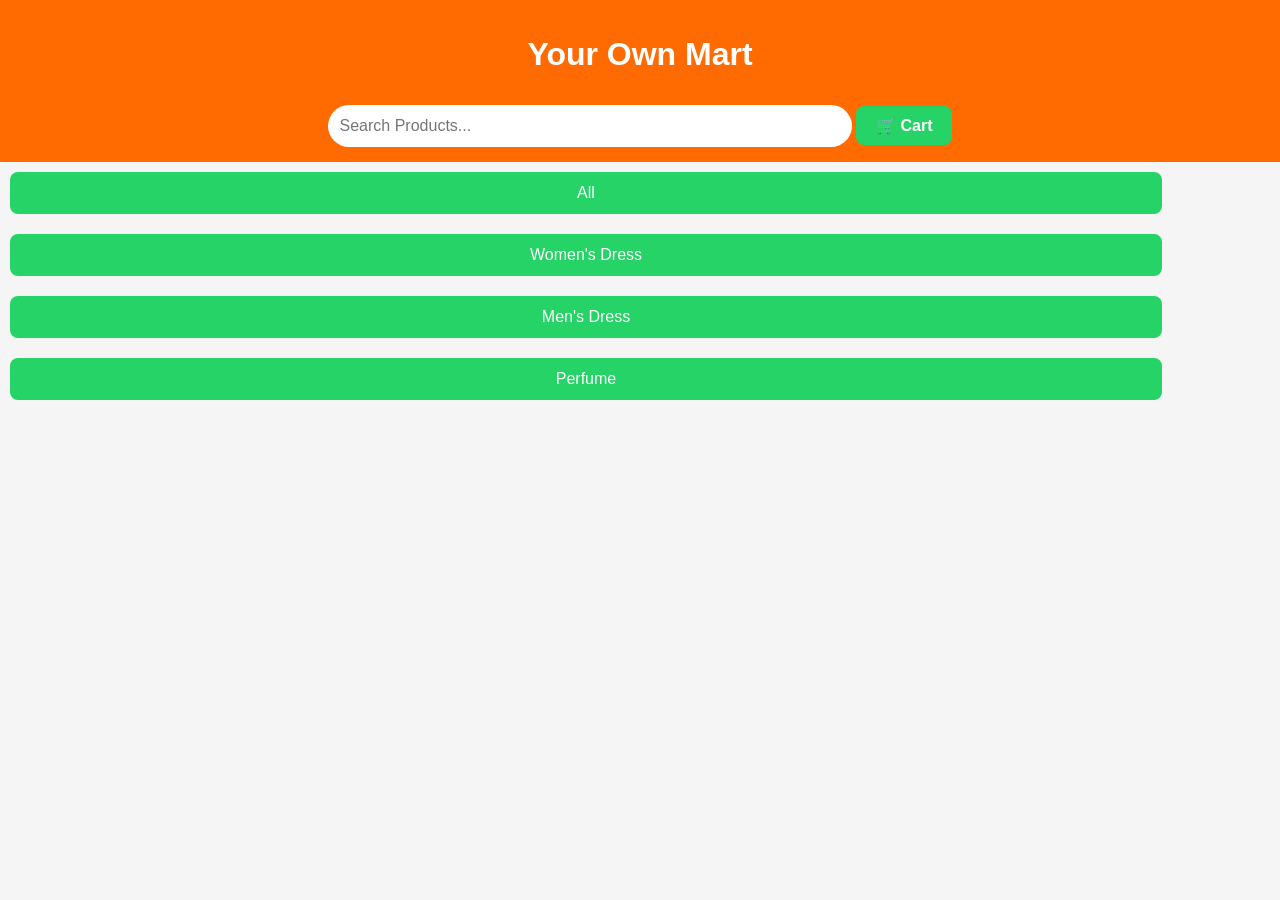
<file: index.html>
<!DOCTYPE html>
<html lang="en">
<head>

<meta charset="UTF-8">
<meta name="viewport" content="width=device-width, initial-scale=1.0">

<title>Your Own Mart</title>

<link rel="stylesheet" href="style.css">

</head>

<body>

<header>

<h1>Your Own Mart</h1>

<input type="text" id="search" placeholder="Search Products..." onkeyup="searchProduct()">

<a href="cart.html" class="cart-btn">🛒 Cart</a>

</header>

<div class="categories">

<button onclick="filterCategory('all')">All</button>

<button onclick="filterCategory('women dress')">Women's Dress</button>

<button onclick="filterCategory('men dress')">Men's Dress</button>

<button onclick="filterCategory('perfume')">Perfume</button>

</div>

<div class="products" id="productList">

</div>

<script src="script.js"></script>

</body>
</html>
</file>
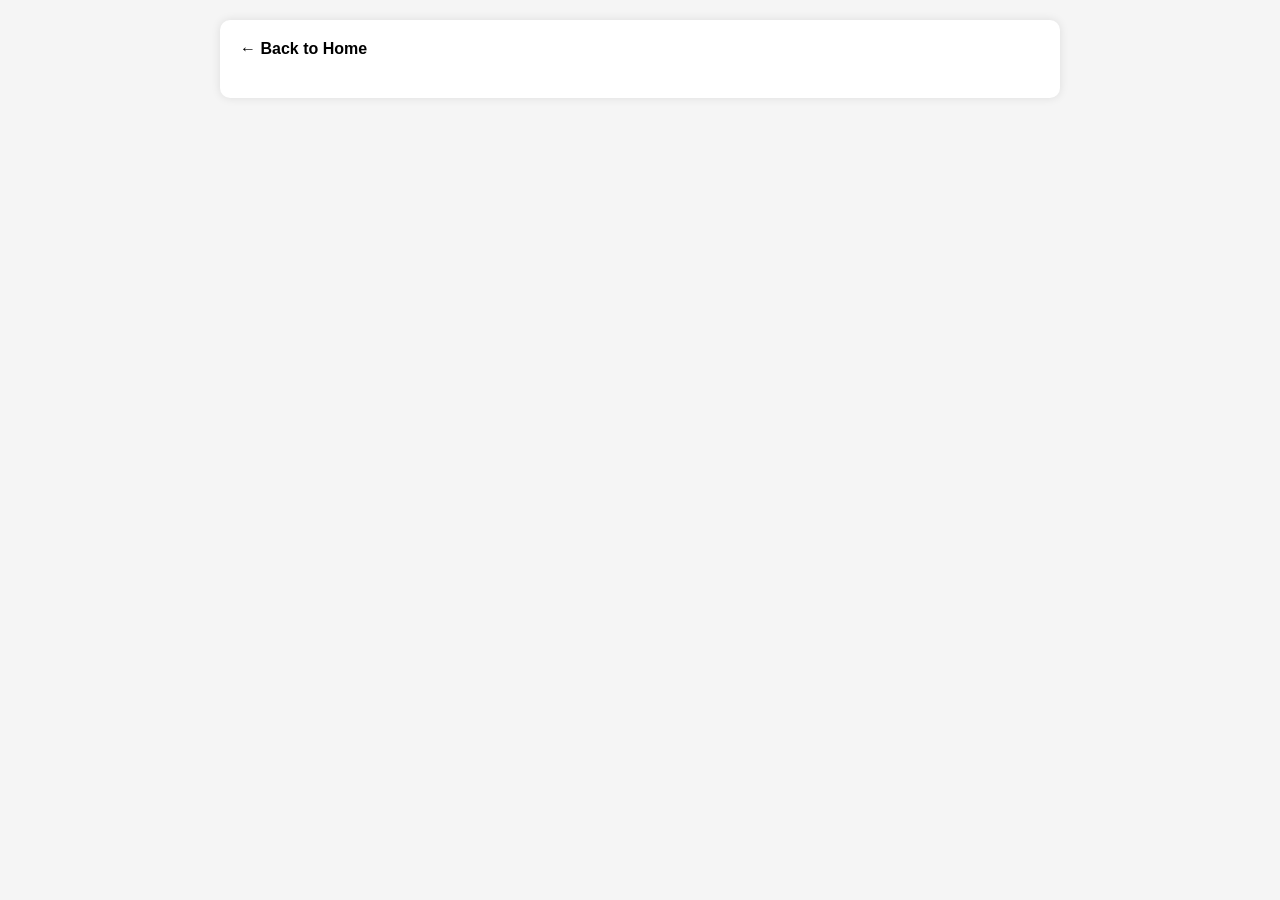
<file: product.html>
<!DOCTYPE html>
<html lang="en">
<head>
<meta charset="UTF-8">
<meta name="viewport" content="width=device-width, initial-scale=1.0">
<title>Product Details - Your Own Mart</title>

<link rel="stylesheet" href="product.css">

</head>

<body>

<div class="container">

<a href="index.html" class="back">← Back to Home</a>

<div id="productDetails"></div>

</div>

<script src="script.js"></script>
<script src="product.js"></script>

</body>
</html>
</file>
<file: style.css>
body{
margin:0;
font-family:Arial;
background:#f5f5f5;
}

header{
background:#ff6b00;
padding:15px;
text-align:center;
color:white;
position:sticky;
top:0;
}

header input{
width:90%;
max-width:500px;
padding:12px;
border:none;
border-radius:30px;
font-size:16px;
margin-top:10px;
}

.products{
display:grid;
grid-template-columns:repeat(auto-fit,minmax(180px,1fr));
gap:15px;
padding:15px;
}

.card{
background:white;
border-radius:10px;
box-shadow:0 2px 8px rgba(0,0,0,.15);
overflow:hidden;
transition:0.3s;
cursor:pointer;
}

.card:hover{
transform:translateY(-5px);
}

.card img{
width:100%;
height:250px;
object-fit:cover;
transition:0.3s;
}

.card img:hover{
transform:scale(1.08);
}

.card h3{
padding:10px;
font-size:18px;
margin:0;
}

.price{
color:red;
font-size:20px;
font-weight:bold;
padding-left:10px;
}

.code{
padding-left:10px;
color:gray;
}

button{
width:90%;
margin:10px;
padding:12px;
background:#25D366;
border:none;
color:white;
font-size:16px;
border-radius:8px;
cursor:pointer;
}

button:hover{
background:#1ebe5d;
}

.cart-btn{
display:inline-block;
margin-top:10px;
padding:10px 20px;
background:#25D366;
color:white;
text-decoration:none;
border-radius:8px;
font-weight:bold;
}

.cart-btn:hover{
background:#1ebe5d;
}
</file>
<file: product.css>
body{
margin:0;
padding:20px;
font-family:Arial,sans-serif;
background:#f5f5f5;
}

.container{
max-width:800px;
margin:auto;
background:#fff;
padding:20px;
border-radius:10px;
box-shadow:0 0 10px rgba(0,0,0,0.1);
}

.back{
display:inline-block;
margin-bottom:20px;
text-decoration:none;
color:#000;
font-weight:bold;
}

#productDetails{
text-align:center;
}

#productDetails img{
width:100%;
max-width:400px;
border-radius:10px;
margin-bottom:20px;
}

#productDetails h2{
margin:10px 0;
}

#productDetails p{
font-size:18px;
color:#555;
}

button{
padding:12px 20px;
background:#25D366;
color:white;
border:none;
border-radius:5px;
font-size:16px;
cursor:pointer;
margin-top:15px;
}

button:hover{
background:#1ebe5d;
}
</file>
